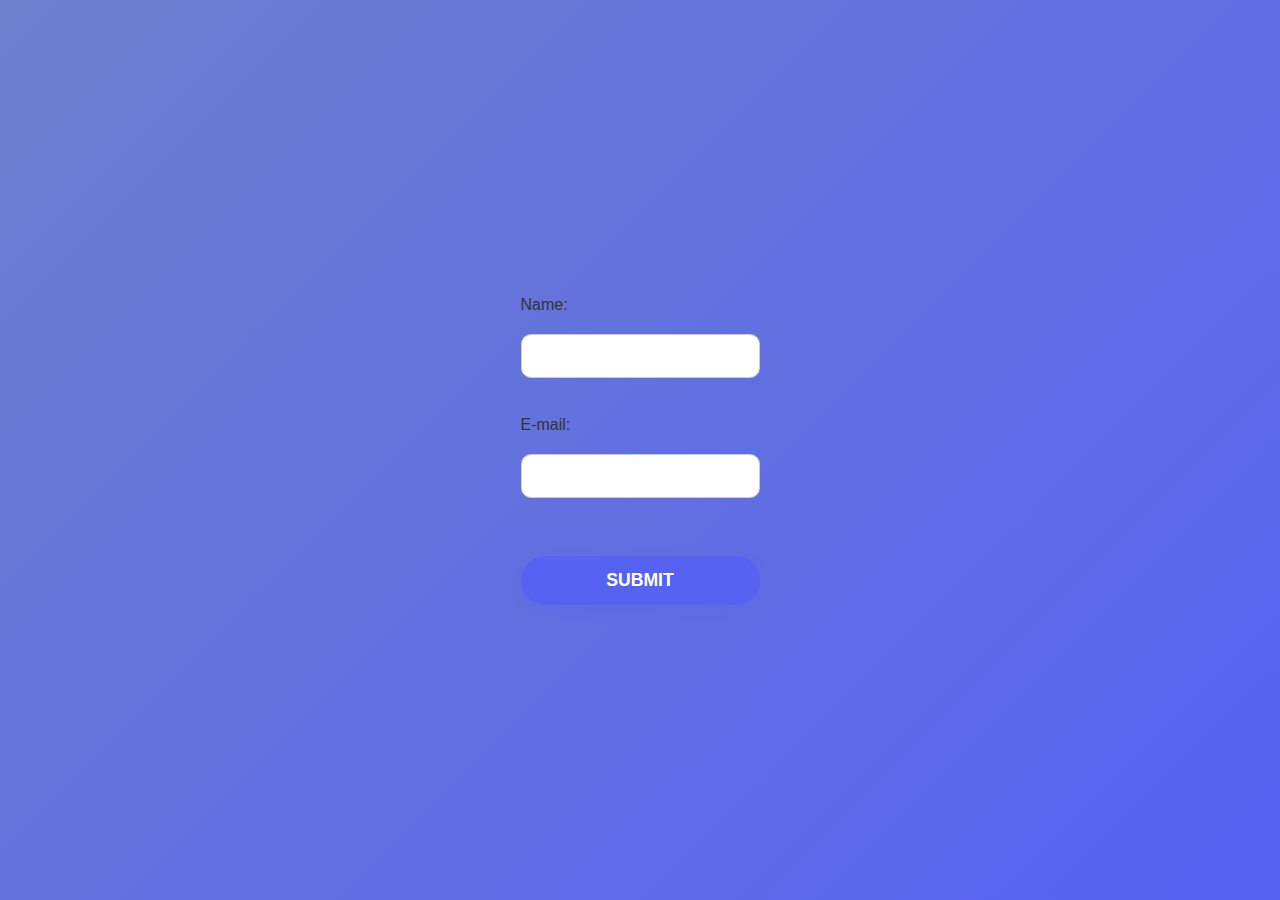
<file: EXERCISES/index.html>
<html>
<body>
    <link rel="stylesheet" href="login.css">

<form action="login.html" method="POST">
Name: <input type="text" name="name"><br>
E-mail: <input type="text" name="email"><br>
<input type="submit">
</form>

</body>
</html>
</file>
<file: EXERCISES/login.css>
/* style.css */
* {
    margin: 0;
    padding: 0;
    box-sizing: border-box;
}

body {
    font-family: 'Roboto', sans-serif;
    background: linear-gradient(135deg, #6e7fcd, #5562f2);
    color: #333;
    display: flex;
    justify-content: center;
    align-items: center;
    height: 100vh;
    padding: 20px;
}

.container {
    background: #ffffff;
    border-radius: 16px;
    box-shadow: 0 6px 15px rgba(0, 0, 0, 0.1);
    padding: 40px;
    width: 100%;
    max-width: 400px;
    text-align: center;
}

h1 {
    font-size: 2.5em;
    margin-bottom: 30px;
    font-weight: bold;
    letter-spacing: 2px;
    color: #333;
}

form {
    display: flex;
    flex-direction: column;
    gap: 20px;
}

label {
    font-weight: 500;
    font-size: 1.1em;
    color: #333;
    text-align: left;
    display: block;
    margin-bottom: 8px;
}

input[type="text"],
input[type="email"] {
    padding: 12px 15px;
    border-radius: 10px;
    border: 1.5px solid #ccc;
    font-size: 1em;
    transition: border-color 0.3s ease;
    width: 100%;
    font-family: 'Roboto', sans-serif;
}

input[type="text"]:focus,
input[type="email"]:focus {
    outline: none;
    border-color: #5562f2;
    box-shadow: 0 0 5px rgba(85, 98, 242, 0.5);
}

input[type="submit"] {
    background: #5562f2;
    color: #fff;
    border: none;
    padding: 14px 20px;
    border-radius: 30px;
    font-size: 1.1em;
    font-weight: 600;
    cursor: pointer;
    text-transform: uppercase;
    box-shadow: 0 4px 10px rgba(85, 98, 242, 0.3);
    transition: background-color 0.3s ease, transform 0.3s ease;
}

input[type="submit"]:hover {
    background: #6e7fcd;
    transform: translateY(-3px);
    box-shadow: 0 8px 20px rgba(110, 127, 205, 0.5);
}

input[type="submit"]:focus {
    outline: none;
    box-shadow: 0 0 0 3px rgba(85, 98, 242, 0.5);
}

/* Responsive */
@media (max-width: 600px) {
    .container {
        padding: 20px;
    }
    h1 {
        font-size: 2em;
    }
    input[type="submit"] {
        font-size: 1em;
        padding: 12px;
    }
}
</file>
